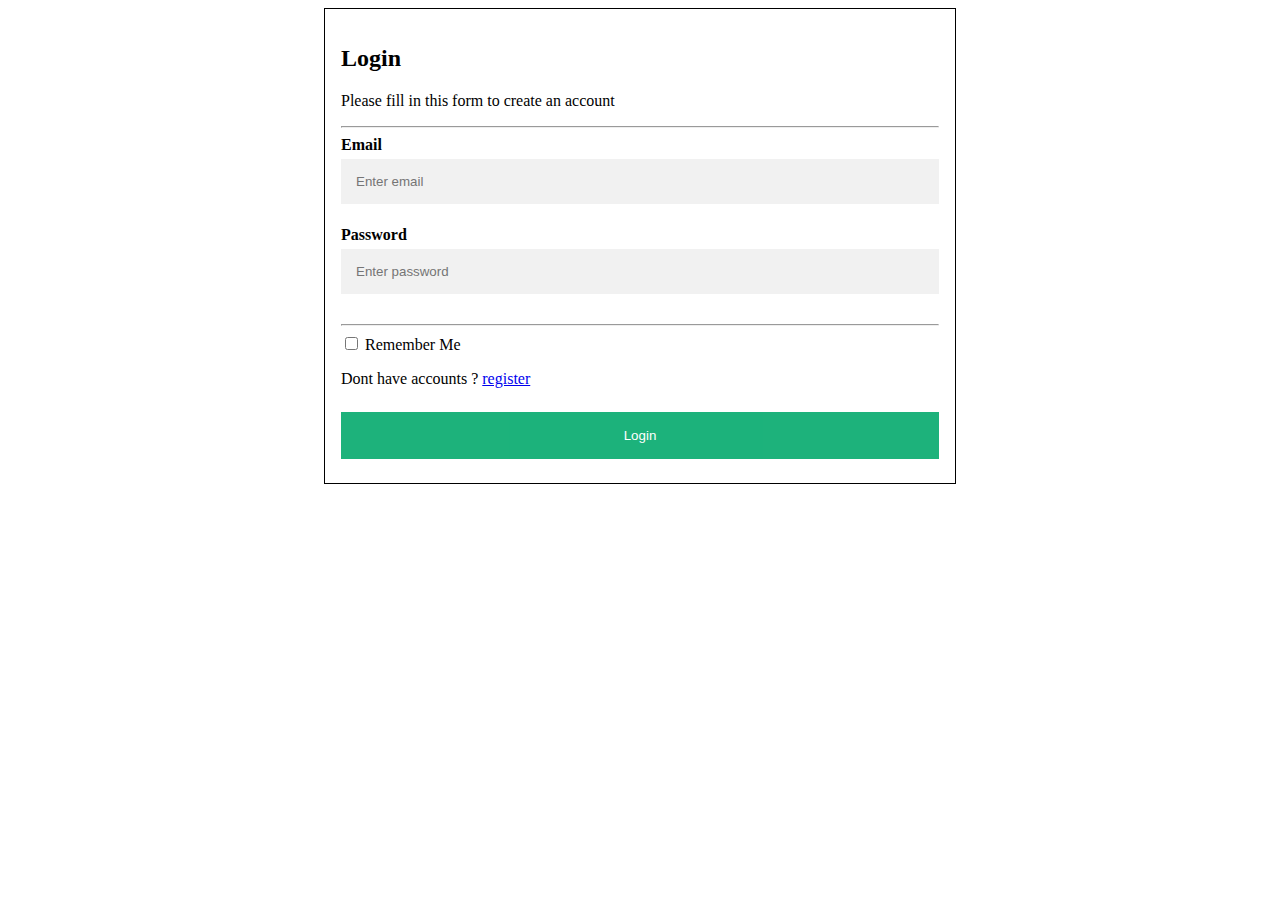
<file: index.html>
<!DOCTYPE html>
<html lang="en">
  <head>
    <meta charset="UTF-8" />
    <meta name="viewport" content="width=device-width, initial-scale=1.0" />
    <title>Document</title>
    <link rel="stylesheet" href="./css/toDoAppForm.css" />
    <script src="./js/script.js" defer></script>
  </head>
  <body>
    <div class="container">
      <h1 id="greeting"></h1>

      <div class="container-logo">
        <img src="./img/todo.png" alt="" />
        <h1>TODO</h1>
      </div>
      <div class="form-input">
        <input
          type="text"
          name="inputName"
          id="inputValue"
          placeholder="Task name..."
        />
        <button class="button" id="addButton">Add</button>
        <button class="button" id="cancelButton">Cancel</button>
      </div>
      <ul id="taskList"></ul>
      <div class="filter">
        <label for="">filter :</label>
        <select id="filter">
          <option value="all" selected>All</option>
          <option value="undone">Undone</option>
          <option value="done">Done</option>
        </select>
      </div>
      <br>
      <div>
        <button class="button-logout right" type="button" onclick="logout()">Log out</button>
      </div>
    </div>
  </body>
</html>
</file>
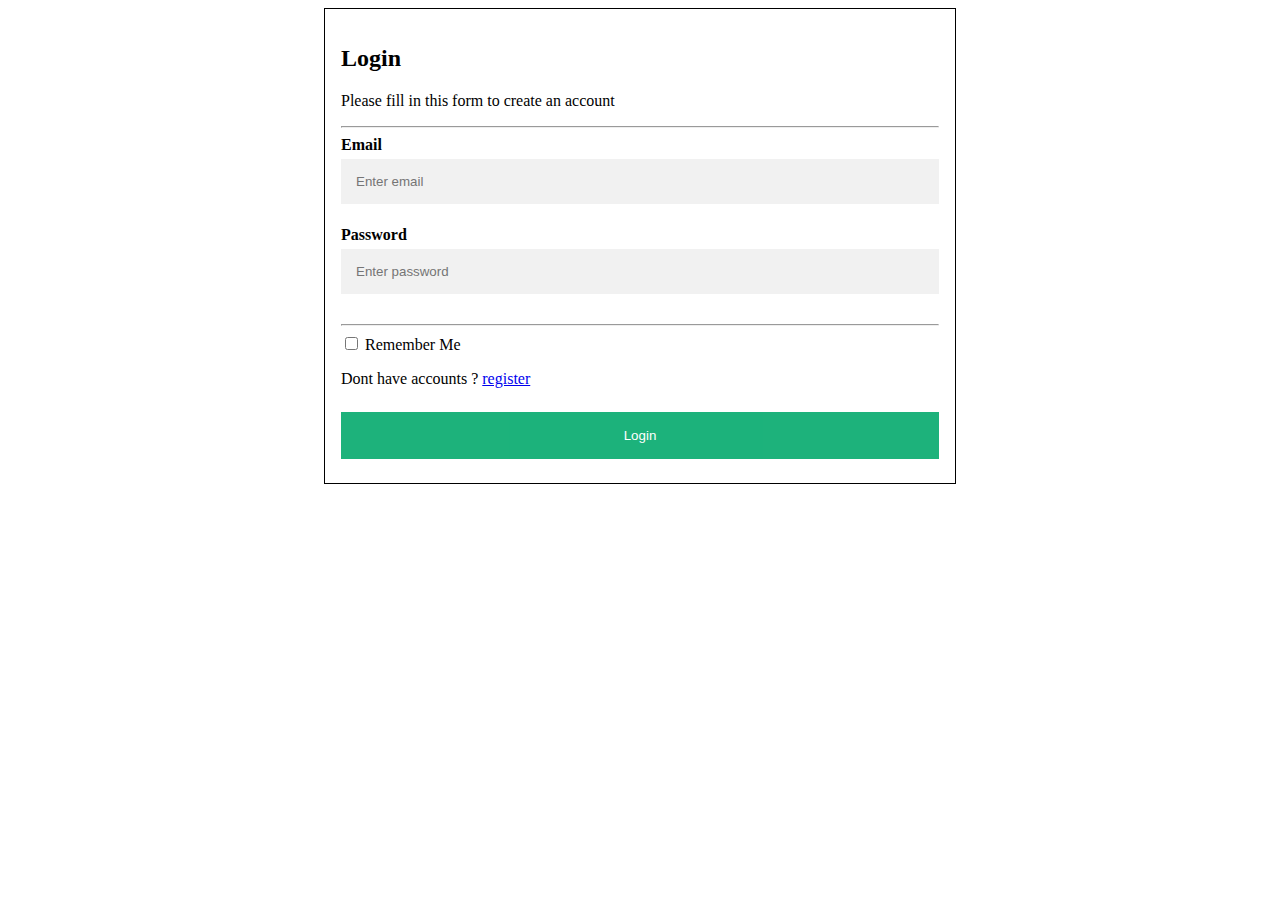
<file: html/login.html>
<!DOCTYPE html>
<html lang="en">
  <head>
    <meta charset="UTF-8" />
    <meta name="viewport" content="width=device-width, initial-scale=1.0" />
    <title>Document</title>
    <link rel="stylesheet" href="../css/authenticationForm.css" />
    <script src="../js/authentication.js" defer></script>
  </head>
  <body>
    <div class="container">
      <div class="form-login">
        <h2>Login</h2>
        <p>Please fill in this form to create an account</p>
        <hr />
        <label for="email"><b>Email</b></label>
        <input type="text" id="email" placeholder="Enter email" />
        <label for="password"><b>Password</b></label>
        <input type="password" id="password" placeholder="Enter password" />
        <hr />
        <input type="checkbox" id="rememberMe" /> Remember Me
        <div>
          <p>Dont have accounts ? <a href="./signup.html">register</a></p>
        </div>
        <button class="button" id="loginButton" onclick="login()">Login</button>
      </div>
    </div>
  </body>
</html>
</file>
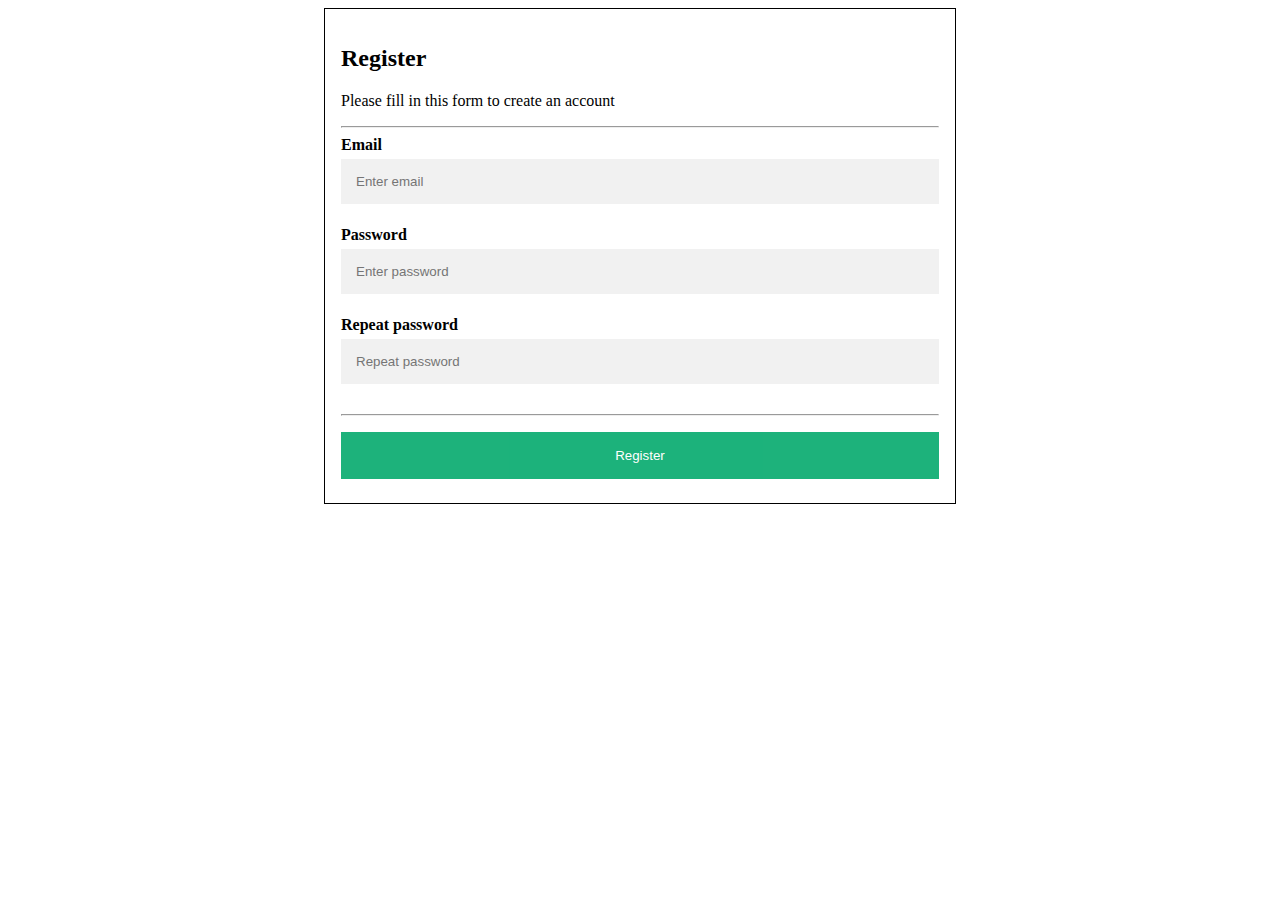
<file: html/signup.html>
<!DOCTYPE html>
<html lang="en">
  <head>
    <meta charset="UTF-8" />
    <meta name="viewport" content="width=device-width, initial-scale=1.0" />
    <title>Document</title>
    <link rel="stylesheet" href="../css/authenticationForm.css" />
    <script src="../js/authentication.js" defer></script>
  </head>
  <body>
    <div class="container">
      <div class="form-register">
        <h2>Register</h2>
        <p>Please fill in this form to create an account</p>
        <hr />
        <label for="email"><b>Email</b></label>
        <input type="text" id="email" placeholder="Enter email" required />
        <label for="password"><b>Password</b></label>
        <input type="password" id="password" placeholder="Enter password" />
        <label for="repeatPassword"><b>Repeat password</b></label>
        <input type="password" id="repeatPassword" placeholder="Repeat password" />
        <hr />
        <button class="button" id="registerButton" onclick="register()">
          Register
        </button>
      </div>
    </div>
  </body>
</html>
</file>
<file: css/toDoAppForm.css>
.container {
  margin: auto;
  width: 1280px;
  text-align: center;
  border: 1px solid black;
  width: 1000px;
  padding: 20px;
  display: flex;
  flex-flow: column nowrap;
}
.container-logo {
  width: 100%;
  text-align: center;
}
.container-logo img {
  width: 40%;
}
input[type="text"] {
  height: 30px;
  width: 230px;
}
input[type="checkbox"] {
  padding: 10px;
}
.button,
.edit-button,
.delete-button,
.button-logout {
  color: white;
  background-color: #04aa6d;
  border: none;
  padding: 10px 20px;
  margin: 5px;
  cursor: pointer;
  opacity: 0.9;
}

.button:hover {
  opacity: 1.5;
}

/* task */
#taskList {
  margin: 20px auto;
  height: auto;
  list-style-type: none;
  box-sizing: border-box;
}
#taskList li {
  display: flex;
}
#taskList span {
  flex-grow: 1;
  margin: auto 10px;
}
.right {
  float: right;
}
</file>
<file: css/authenticationForm.css>
* {
  box-sizing: border-box;
}
.container {
  background-color: white;
}
.form-register,
.form-login {
  margin: auto;
  max-width: 50%;
  padding: 16px;
  border: 1px solid;
}
input[type="text"],
input[type="password"] {
  width: 100%;
  padding: 15px;
  margin: 5px 0 22px 0;
  display: inline-block;
  border: none;
  background: #f1f1f1;
}

.button {
  background-color: #04aa6d;
  color: white;
  padding: 16px 20px;
  margin: 8px 0;
  border: none;
  cursor: pointer;
  width: 100%;
  opacity: 0.9;
}
.button:hover {
  opacity: 1.5;
}
</file>
